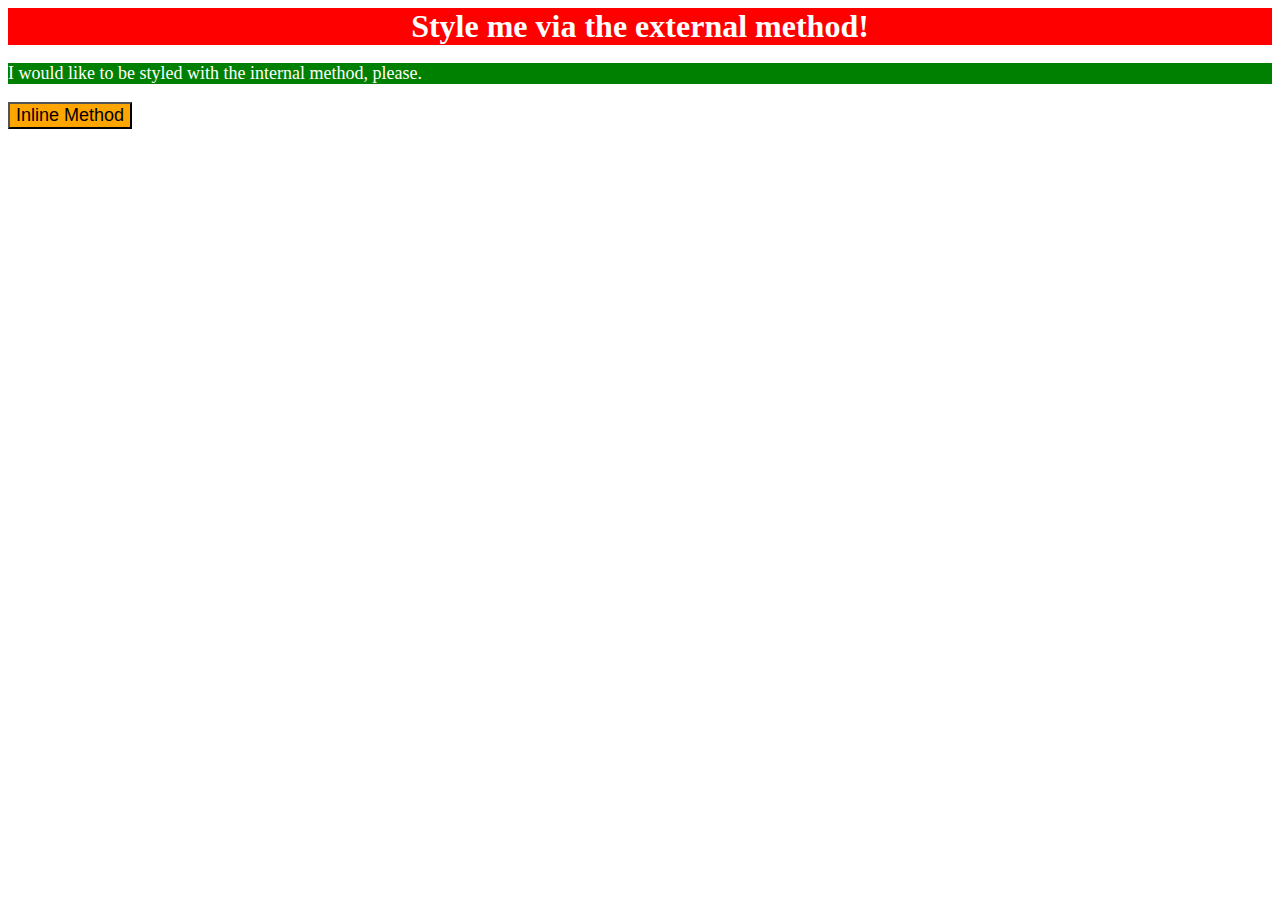
<file: foundations/01-css-methods/index.html>
<!DOCTYPE html>
<html lang="en">
  <head>
    <meta charset="UTF-8">
    <meta http-equiv="X-UA-Compatible" content="IE=edge">
    <meta name="viewport" content="width=device-width, initial-scale=1.0">
    <title>Methods for Adding CSS</title>
    <link rel="stylesheet" href="index.css">
    <style>
      p {
        background-color: green;
        color: white;
        font-size: 18px;
      }
    </style>
  </head>
  <body>
    <div>Style me via the external method!</div>
         <p>I would like to be styled with the internal method, please.</p>
    <button style="background-color: orange; font-size: 18px;">Inline Method</button>
  </body>
</html>
</file>
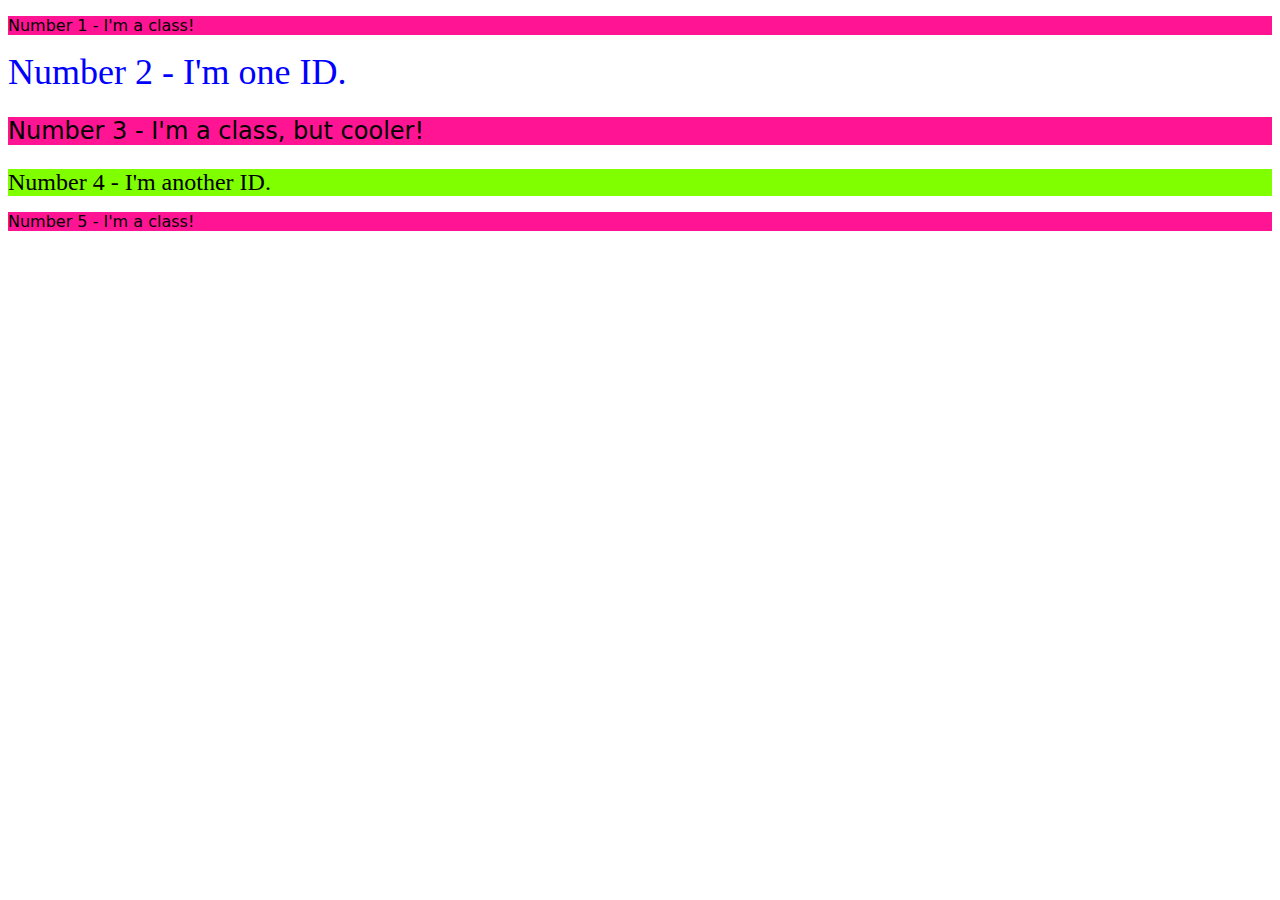
<file: foundations/02-class-id-selectors/index.html>
<!DOCTYPE html>
<html lang="en">
  <head>
    <meta charset="UTF-8">
    <meta http-equiv="X-UA-Compatible" content="IE=edge">
    <meta name="viewport" content="width=device-width, initial-scale=1.0">
    <title>Class and ID Selectors</title>
    <link rel="stylesheet" href="style.css">
  </head>
  <body>
    <p class="odd" >Number 1 - I'm a class!</p>
    <div id="no2" >Number 2 - I'm one ID.</div>
    <p class="odd three">Number 3 - I'm a class, but cooler!</p>
    <div id="no4">Number 4 - I'm another ID.</div>
    <p class="odd">Number 5 - I'm a class!</p>
  </body>
</html>
</file>
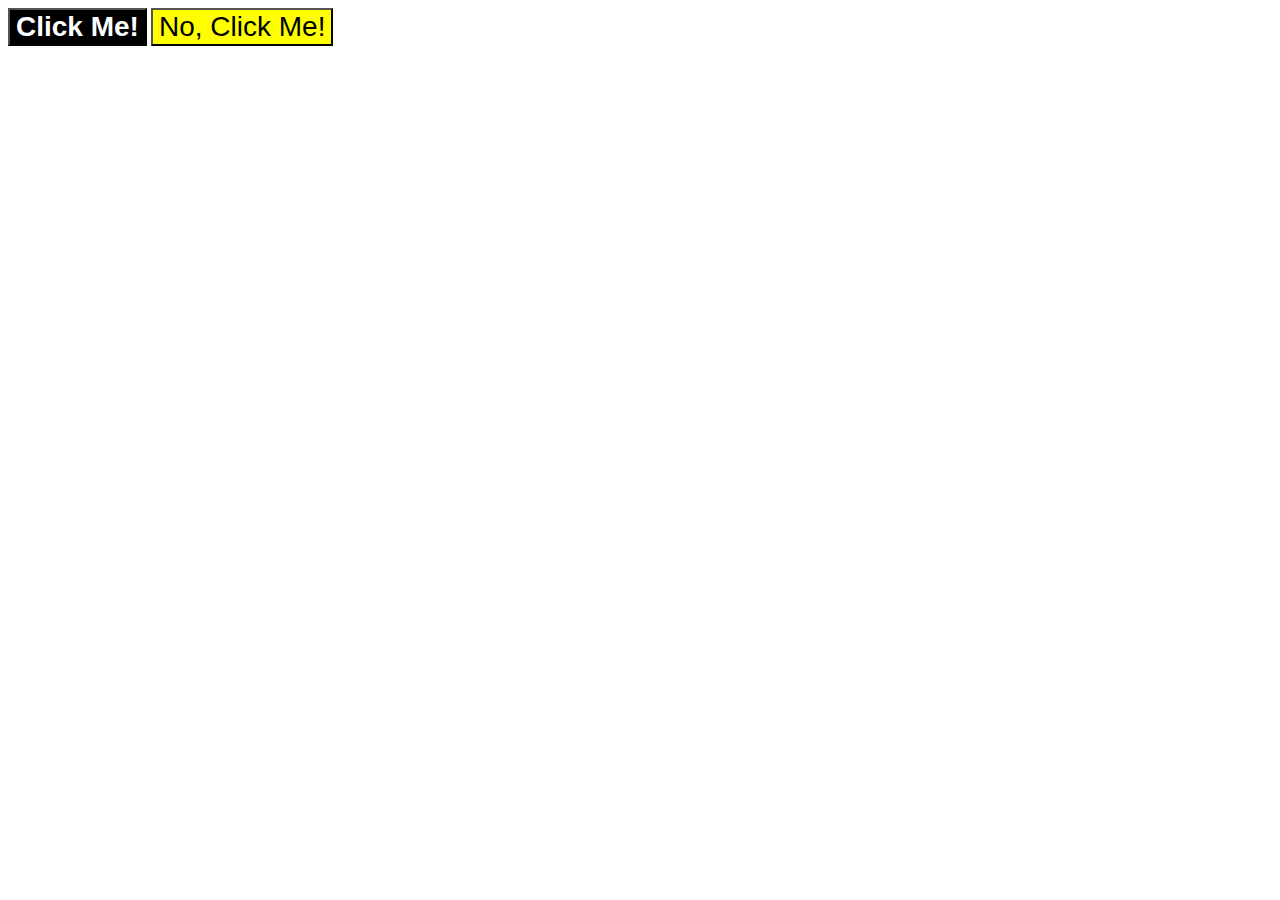
<file: foundations/03-grouping-selectors/index.html>
<!DOCTYPE html>
<html lang="en">
  <head>
    <meta charset="UTF-8">
    <meta http-equiv="X-UA-Compatible" content="IE=edge">
    <meta name="viewport" content="width=device-width, initial-scale=1.0">
    <title>Grouping Selectors</title>
    <link rel="stylesheet" href="style.css">
  </head>
  <body>
    <button class="button one">Click Me!</button>
    <button class="button two">No, Click Me!</button>
  </body>
</html>
</file>
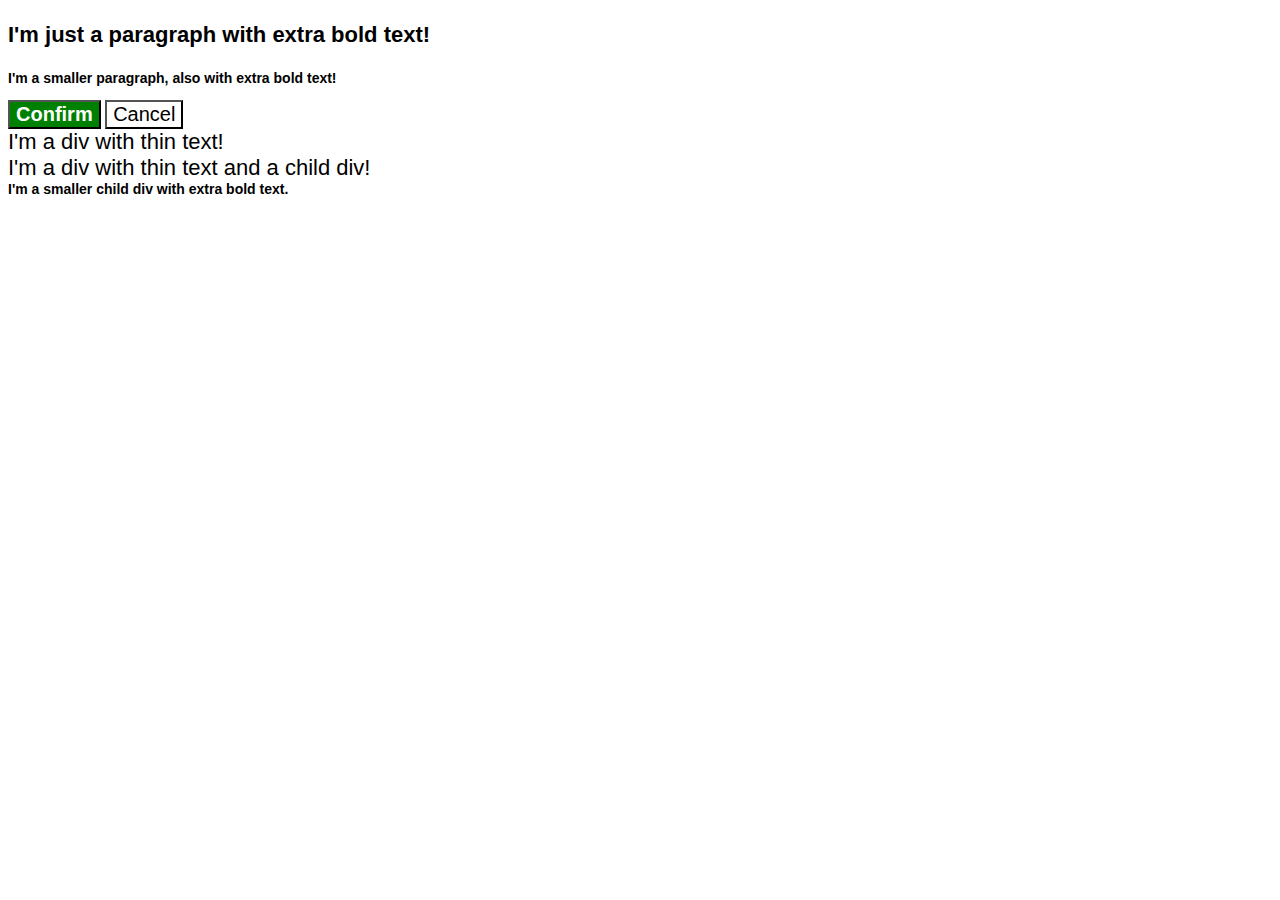
<file: foundations/06-cascade-fix/index.html>
<!DOCTYPE html>
<html lang="en">
  <head>
    <meta charset="UTF-8">
    <meta http-equiv="X-UA-Compatible" content="IE=edge">
    <meta name="viewport" content="width=device-width, initial-scale=1.0">
    <title>Fix the Cascade</title>
    <link rel="stylesheet" href="style.css">
  </head>
  <body>
    <p class="para">I'm just a paragraph with extra bold text!</p>
    <p class="para small-para">I'm a smaller paragraph, also with extra bold text!</p>

    <button id="confirm-button" class="button confirm">Confirm</button>
    <button id="cancel-button" class="button cancel">Cancel</button>

    <div class="text">I'm a div with thin text!</div>
    <div class="text">I'm a div with thin text and a child div!
      <div class="text" id="child">I'm a smaller child div with extra bold text.</div>
    </div>
  </body>
</html>
</file>
<file: foundations/01-css-methods/index.css>
div {
    color: white;
    background-color: red;
    font-size: 32px;
    text-align: center;
    font-weight: bold;
}
</file>
<file: foundations/02-class-id-selectors/style.css>
.odd {
    background-color: deeppink;
    font-family: Verdana, "DejaVu Sans", sans-serif;
}
#no2 {
    color: blue;
    font-size: 36px;
}
#no4, 
.three {
    font-size: 24px;
}
#no4 {
    background-color: chartreuse;
}
</file>
<file: foundations/03-grouping-selectors/style.css>
.button {
    font-size: 28px;
    font-family:Helvetica,"Times New Roman", sans-serif;
}
.one {
    background-color: black;
    color: white;
    font-weight: bold;
}
.two {
    background-color: yellow;
}
</file>
<file: foundations/06-cascade-fix/style.css>
body {
  font-family: Arial, Helvetica, sans-serif;
}

.para,
.small-para {
  color: hsl(0, 0%, 0%);
  font-weight: 800;
}

.para {
  font-size: 22px;
}

.small-para {
  font-size: 14px;
  font-weight: 800;
}

.button {
  background-color: rgb(255, 255, 255);
  color: rgb(0, 0, 0);
  font-size: 20px;
}

.confirm {
  background: green;
  color: white;
  font-weight: bold;
} 

#child {
  color: rgb(0, 0, 0);
  font-weight: 800;
  font-size: 14px;
}

div.text {
  color: rgb(0, 0, 0);
  font-size: 22px;
  font-weight: 100;
}
</file>
